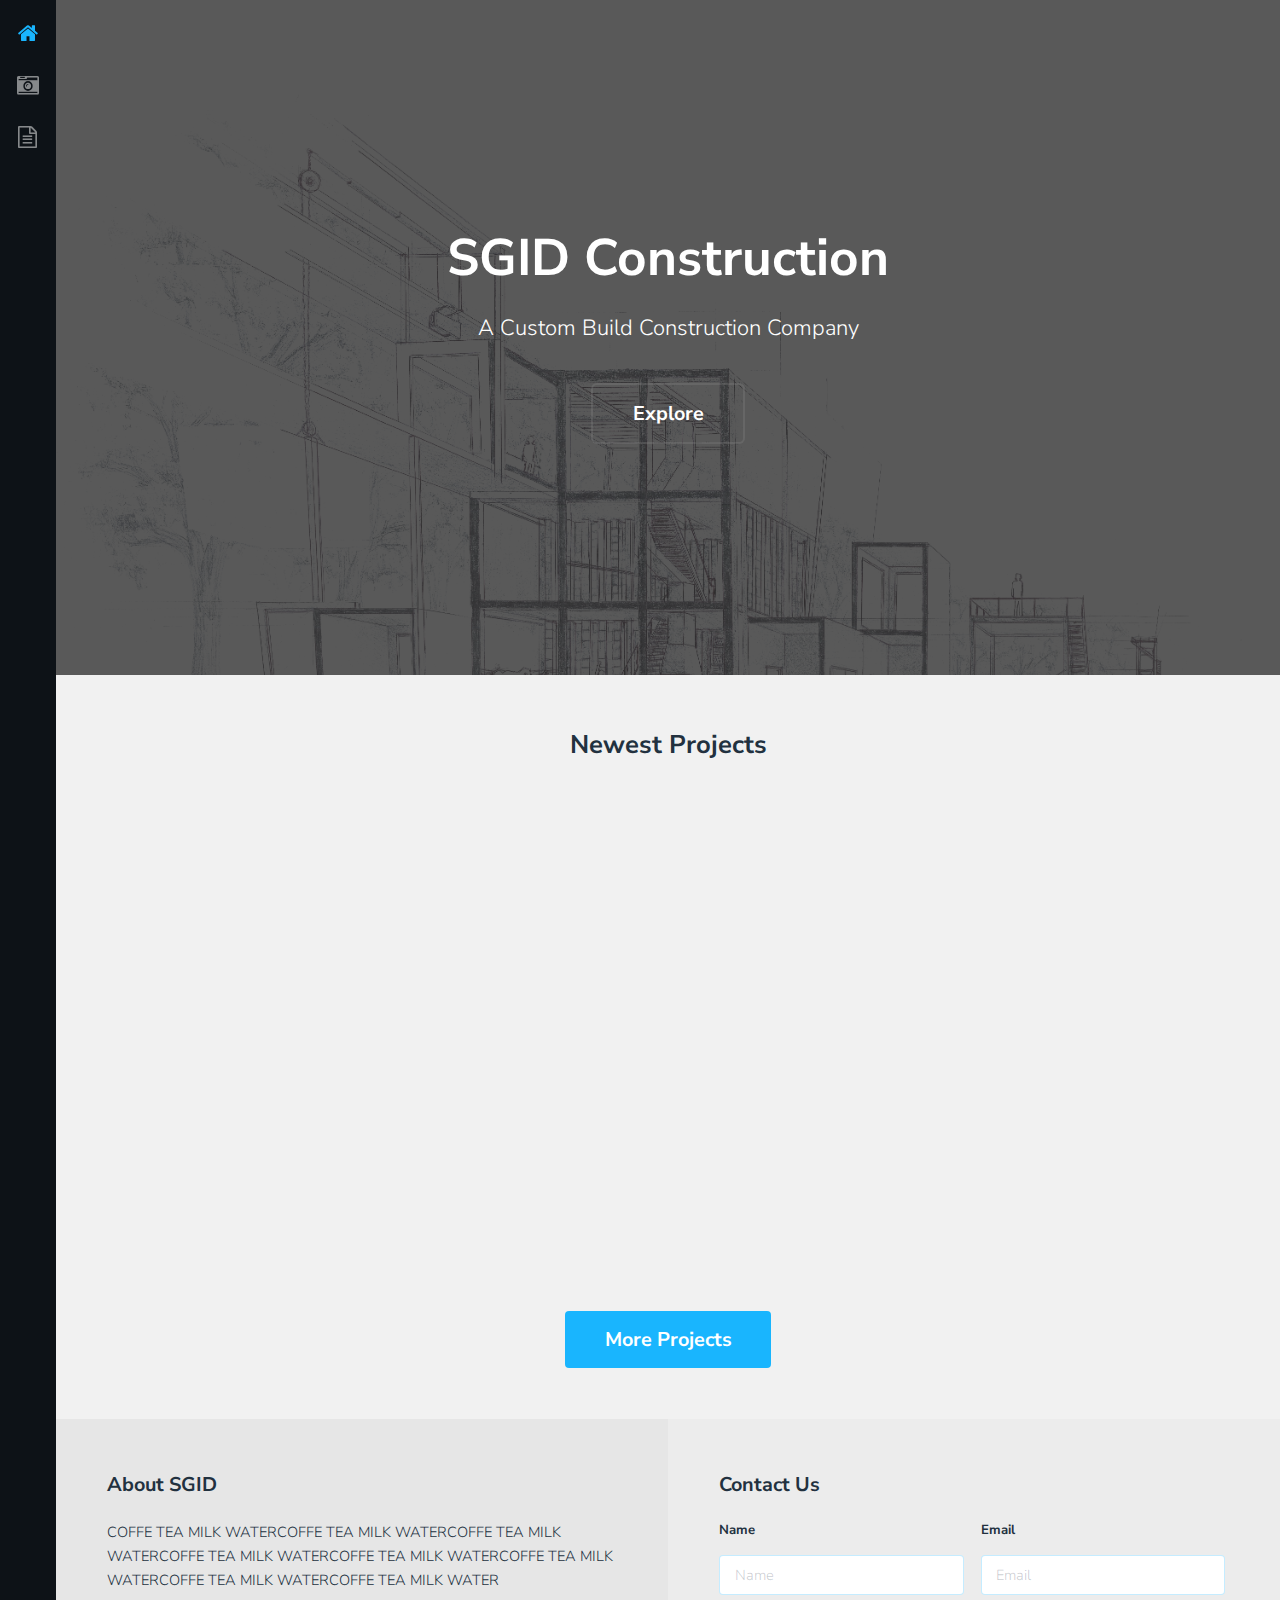
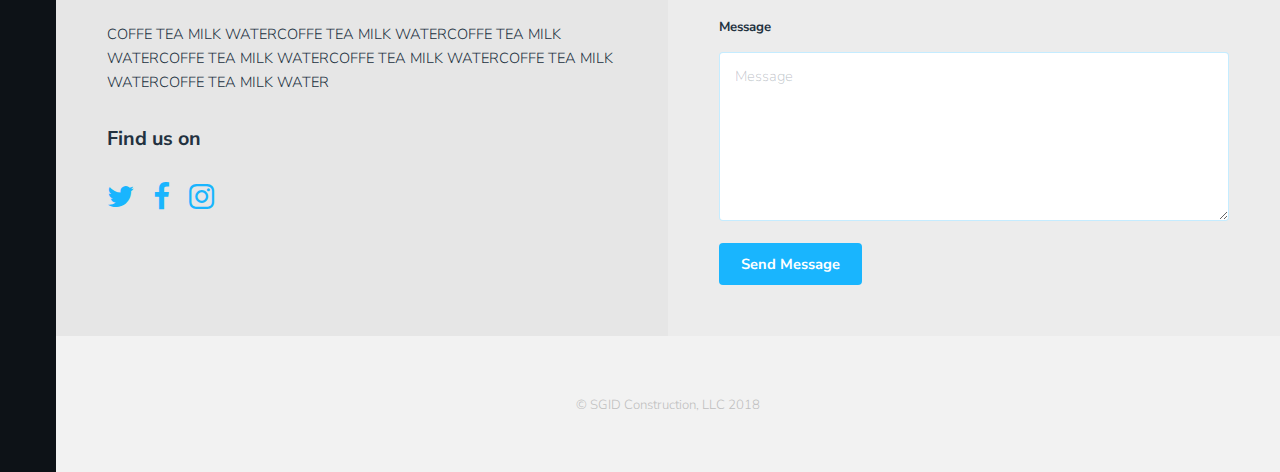
<file: index.html>
<!DOCTYPE HTML>
<!--
	Snapshot by TEMPLATED
	templated.co @templatedco
	Released for free under the Creative Commons Attribution 3.0 license (templated.co/license)
-->
<html>
	<head>
		<title>Snapshot by TEMPLATED</title>
		<meta charset="utf-8" />
		<meta name="viewport" content="width=device-width, initial-scale=1" />
		<link rel="stylesheet" href="assets/css/main.css" />
	</head>
	<body>
		<div class="page-wrap">

			<!-- Nav -->
				<nav id="nav">
					<ul>
						<li><a href="index.html" class="active"><span class="icon fa-home"></span></a></li>
						<li><a href="gallery.html"><span class="icon fa-camera-retro"></span></a></li>
						<li><a href="generic.html"><span class="icon fa-file-text-o"></span></a></li>
					</ul>
				</nav>

			<!-- Main -->
				<section id="main">

					<!-- Banner -->
						<section id="banner">
							<div class="inner">
								<h1>SGID Construction</h1>
								<p>A Custom Build Construction Company</p>
								<ul class="actions">
									<li><a href="#galleries" class="button alt scrolly big">Explore</a></li>
								</ul>
							</div>
						</section>

					<!-- Gallery -->
						<section id="galleries">

							<!-- Photo Galleries -->
								<div class="gallery">
									<header class="special">
										<h2>Newest Projects</h2>
									</header>
									<div class="content">
										<div class="media">
											<a href="images/15 brayton/Front.jpg"><img src="images/15 brayton/thumb.jpg" alt="" title="15 Brayton" /></a>
										</div>
										<div class="media">
											<a href="images/151 pearl st/151 pearl st.jpg"><img src="images/151 pearl st/thumb.jpg" alt="" title="151 Pearl St" /></a>
										</div>
										<div class="media">
											<a href="images/bookstore/bookstore.jpg"><img src="images/bookstore/thumb.jpg" alt="" title="This right here is a caption." /></a>
										</div>
										<div class="media">
											<a href="images/Green High-rise Building/greenhigh.jpg"><img src="images/Green High-rise Building/thumb.jpg" alt="" title="This right here is a caption." /></a>
										</div>
										<div class="media">
											<a href="images/hotel interior/inside.jpg"><img src="images/hotel interior/thumb.jpg" alt="" title="This right here is a caption." /></a>
										</div>
										<div class="media">
											<a href="images/shopping center/7.jpg"><img src="images/shopping center/thumb.jpg" alt="" title="This right here is a caption." /></a>
										</div>
										<div class="media">
											<a href="images/office building/1.jpg"><img src="images/office building/thumb.jpg" alt="" title="This right here is a caption." /></a>
										</div>
										<div class="media">
											<a href="images/Resort - lin an/1.png"><img src="images/Resort - lin an/thumb.png" alt="" title="This right here is a caption." /></a>
										</div>
									</div>
									<footer>
										<a href="gallery.html" class="button big">More Projects</a>
									</footer>
								</div>
						</section>

					<!-- Contact -->
						<section id="contact">
							<!-- Social -->
								<div class="social column">
									<h3>About SGID</h3>
									<p>COFFE TEA MILK WATERCOFFE TEA MILK WATERCOFFE TEA MILK WATERCOFFE TEA MILK WATERCOFFE TEA MILK WATERCOFFE TEA MILK WATERCOFFE TEA MILK WATERCOFFE TEA MILK WATER</p>
									<p>COFFE TEA MILK WATERCOFFE TEA MILK WATERCOFFE TEA MILK WATERCOFFE TEA MILK WATERCOFFE TEA MILK WATERCOFFE TEA MILK WATERCOFFE TEA MILK WATER</p>
									<h3>Find us on</h3>
									<ul class="icons">
										<li><a href="#" class="icon fa-twitter"><span class="label">Twitter</span></a></li>
										<li><a href="#" class="icon fa-facebook"><span class="label">Facebook</span></a></li>
										<li><a href="#" class="icon fa-instagram"><span class="label">Instagram</span></a></li>
									</ul>
								</div>

							<!-- Form -->
								<div class="column">
									<h3>Contact Us</h3>
									<form action="#" method="post">
										<div class="field half first">
											<label for="name">Name</label>
											<input name="name" id="name" type="text" placeholder="Name">
										</div>
										<div class="field half">
											<label for="email">Email</label>
											<input name="email" id="email" type="email" placeholder="Email">
										</div>
										<div class="field">
											<label for="message">Message</label>
											<textarea name="message" id="message" rows="6" placeholder="Message"></textarea>
										</div>
										<ul class="actions">
											<li><input value="Send Message" class="button" type="submit"></li>
										</ul>
									</form>
								</div>

						</section>

					<!-- Footer -->
						<footer id="footer">
							<div class="copyright">
								&copy; SGID Construction, LLC 2018
							</div>
						</footer>
				</section>
		</div>

		<!-- Scripts -->
			<script src="assets/js/jquery.min.js"></script>
			<script src="assets/js/jquery.poptrox.min.js"></script>
			<script src="assets/js/jquery.scrolly.min.js"></script>
			<script src="assets/js/skel.min.js"></script>
			<script src="assets/js/util.js"></script>
			<script src="assets/js/main.js"></script>

	</body>
</html>
</file>
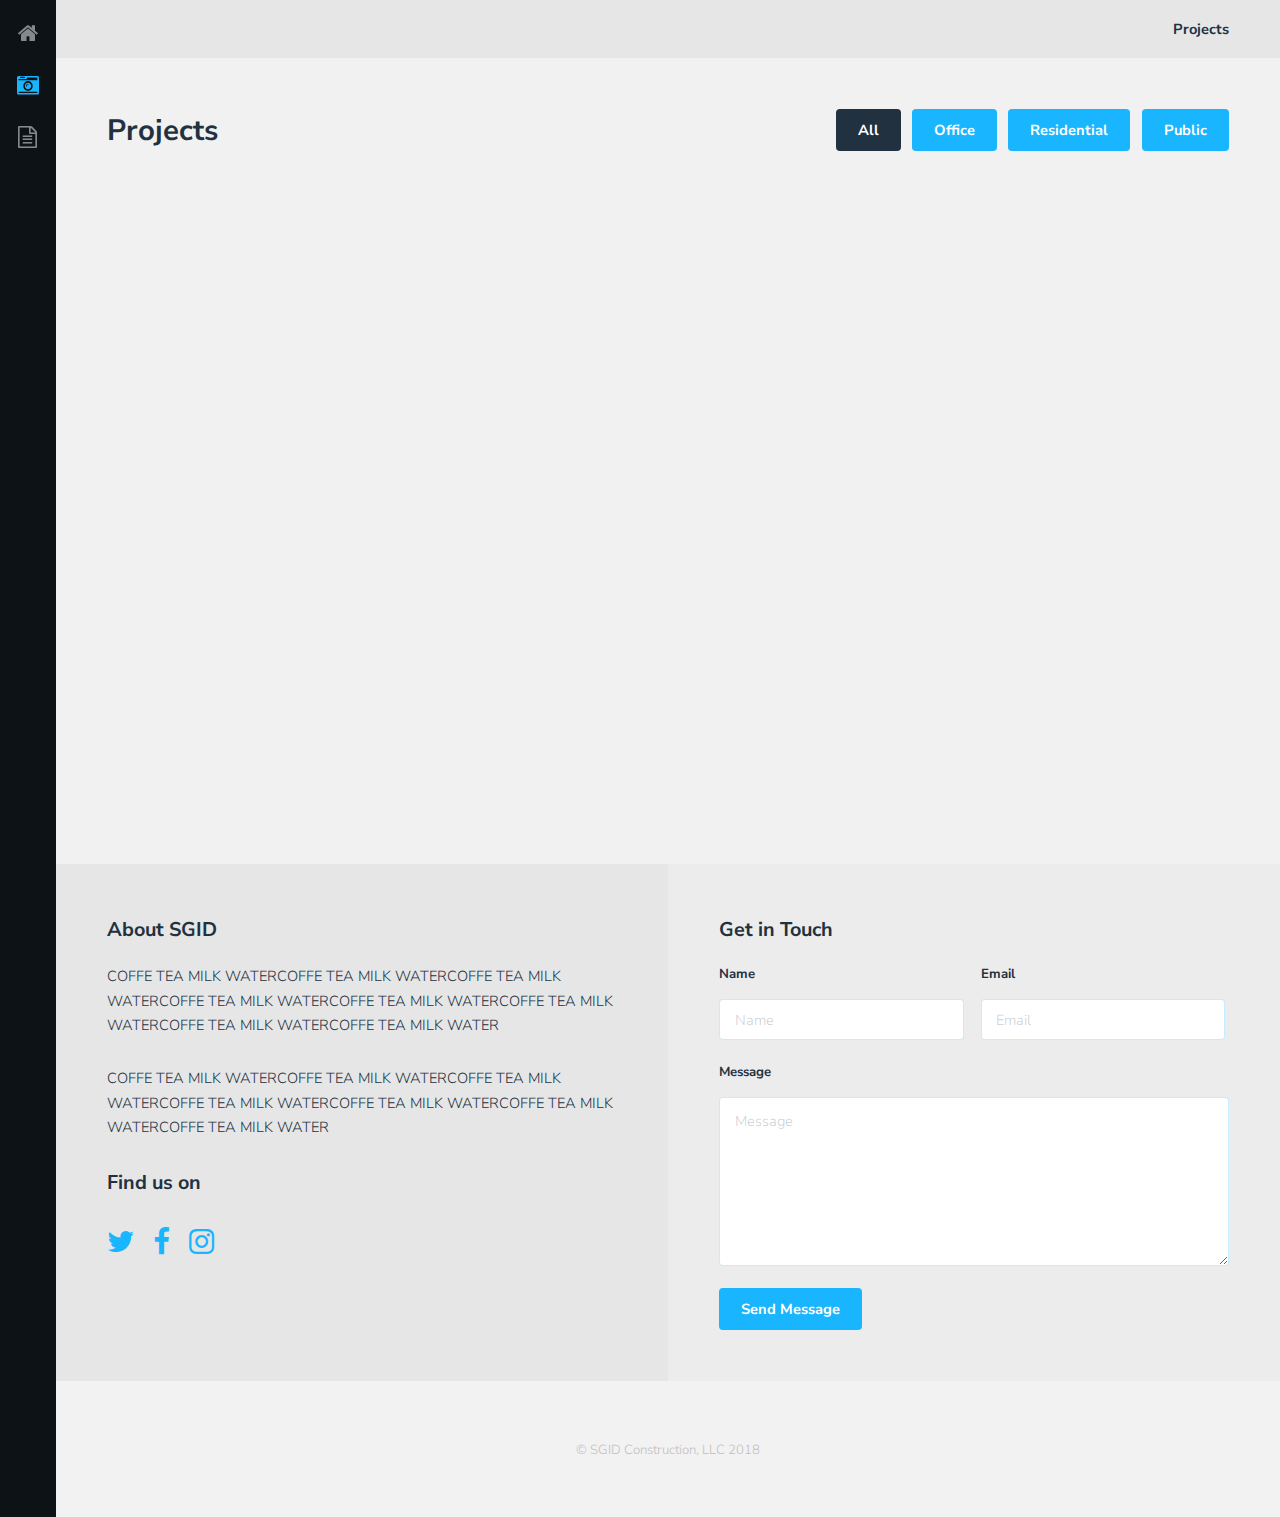
<file: gallery.html>
<!DOCTYPE HTML>
<!--
	Snapshot by TEMPLATED
	templated.co @templatedco
	Released for free under the Creative Commons Attribution 3.0 license (templated.co/license)
-->
<html>
	<head>
		<title>Projects</title>
		<meta charset="utf-8" />
		<meta name="viewport" content="width=device-width, initial-scale=1" />
		<link rel="stylesheet" href="assets/css/main.css" />
	</head>
	<body>
		<div class="page-wrap">

			<!-- Nav -->
				<nav id="nav">
					<ul>
						<li><a href="index.html"><span class="icon fa-home"></span></a></li>
						<li><a href="gallery.html" class="active"><span class="icon fa-camera-retro"></span></a></li>
						<li><a href="generic.html"><span class="icon fa-file-text-o"></span></a></li>
					</ul>
				</nav>

			<!-- Main -->
				<section id="main">

					<!-- Header -->
						<header id="header">
							<div>Projects </div>
						</header>

					<!-- Gallery -->
						<section id="galleries">

							<!-- Photo Galleries -->
								<div class="gallery">

									<!-- Filters -->
										<header>
											<h1>Projects</h1>
											<ul class="tabs">
												<li><a href="#" data-tag="all" class="button active">All</a></li>
												<li><a href="#" data-tag="people" class="button">Office</a></li>
												<li><a href="#" data-tag="place" class="button">Residential</a></li>
												<li><a href="#" data-tag="thing" class="button">Public</a></li>
											</ul>
										</header>

										<div class="content">
											<div class="media all people">
												<a href="images/151 pearl st/151 pearl st.jpg"><img src="images/151 pearl st/thumb.jpg" alt="" title="151 Pearl St" /></a>
											</div>
											<div class="media all place">
												<a href="images/151 pearl st/151 pearl st.jpg"><img src="images/151 pearl st/thumb.jpg" alt="" title="151 Pearl St" /></a>
											</div>
											<div class="media all thing">
												<a href="images/151 pearl st/151 pearl st.jpg"><img src="images/151 pearl st/thumb.jpg" alt="" title="151 Pearl St" /></a>
											</div>
											<div class="media all people">
												<a href="images/151 pearl st/151 pearl st.jpg"><img src="images/151 pearl st/thumb.jpg" alt="" title="151 Pearl St" /></a>
											</div>
											<div class="media all place">
												<a href="images/151 pearl st/151 pearl st.jpg"><img src="images/151 pearl st/thumb.jpg" alt="" title="151 Pearl St" /></a>
											</div>
											<div class="media all thing">
												<a href="images/151 pearl st/151 pearl st.jpg"><img src="images/151 pearl st/thumb.jpg" alt="" title="151 Pearl St" /></a>
											</div>
											<div class="media all people">
												<a href="images/151 pearl st/151 pearl st.jpg"><img src="images/151 pearl st/thumb.jpg" alt="" title="151 Pearl St" /></a>
											</div>
											<div class="media all place">
												<a href="images/151 pearl st/151 pearl st.jpg"><img src="images/151 pearl st/thumb.jpg" alt="" title="151 Pearl St" /></a>
											</div>
											<div class="media all thing">
												<a href="images/151 pearl st/151 pearl st.jpg"><img src="images/151 pearl st/thumb.jpg" alt="" title="151 Pearl St" /></a>
											</div>
											<div class="media all people">
												<a href="images/151 pearl st/151 pearl st.jpg"><img src="images/151 pearl st/thumb.jpg" alt="" title="151 Pearl St" /></a>
											</div>
											<div class="media all place">
												<a href="images/151 pearl st/151 pearl st.jpg"><img src="images/151 pearl st/thumb.jpg" alt="" title="151 Pearl St" /></a>
											</div>
											<div class="media all thing">
												<a href="images/151 pearl st/151 pearl st.jpg"><img src="images/151 pearl st/thumb.jpg" alt="" title="151 Pearl St" /></a>
											</div>
										</div>
								</div>
						</section>

					<!-- Contact -->
						<section id="contact">
							<!-- Social -->
								<div class="social column">
									<h3>About SGID</h3>
									<p>COFFE TEA MILK WATERCOFFE TEA MILK WATERCOFFE TEA MILK WATERCOFFE TEA MILK WATERCOFFE TEA MILK WATERCOFFE TEA MILK WATERCOFFE TEA MILK WATERCOFFE TEA MILK WATER</p>
									<p>COFFE TEA MILK WATERCOFFE TEA MILK WATERCOFFE TEA MILK WATERCOFFE TEA MILK WATERCOFFE TEA MILK WATERCOFFE TEA MILK WATERCOFFE TEA MILK WATER</p>
									<h3>Find us on</h3>
									<ul class="icons">
										<li><a href="#" class="icon fa-twitter"><span class="label">Twitter</span></a></li>
										<li><a href="#" class="icon fa-facebook"><span class="label">Facebook</span></a></li>
										<li><a href="#" class="icon fa-instagram"><span class="label">Instagram</span></a></li>
									</ul>
								</div>

							<!-- Form -->
								<div class="column">
									<h3>Get in Touch</h3>
									<form action="#" method="post">
										<div class="field half first">
											<label for="name">Name</label>
											<input name="name" id="name" type="text" placeholder="Name">
										</div>
										<div class="field half">
											<label for="email">Email</label>
											<input name="email" id="email" type="email" placeholder="Email">
										</div>
										<div class="field">
											<label for="message">Message</label>
											<textarea name="message" id="message" rows="6" placeholder="Message"></textarea>
										</div>
										<ul class="actions">
											<li><input value="Send Message" class="button" type="submit"></li>
										</ul>
									</form>
								</div>

						</section>

					<!-- Footer -->
						<footer id="footer">
							<div class="copyright">
								&copy; SGID Construction, LLC 2018
							</div>
						</footer>
				</section>
		</div>

		<!-- Scripts -->
			<script src="assets/js/jquery.min.js"></script>
			<script src="assets/js/jquery.poptrox.min.js"></script>
			<script src="assets/js/jquery.scrolly.min.js"></script>
			<script src="assets/js/skel.min.js"></script>
			<script src="assets/js/util.js"></script>
			<script src="assets/js/main.js"></script>

	</body>
</html>
</file>
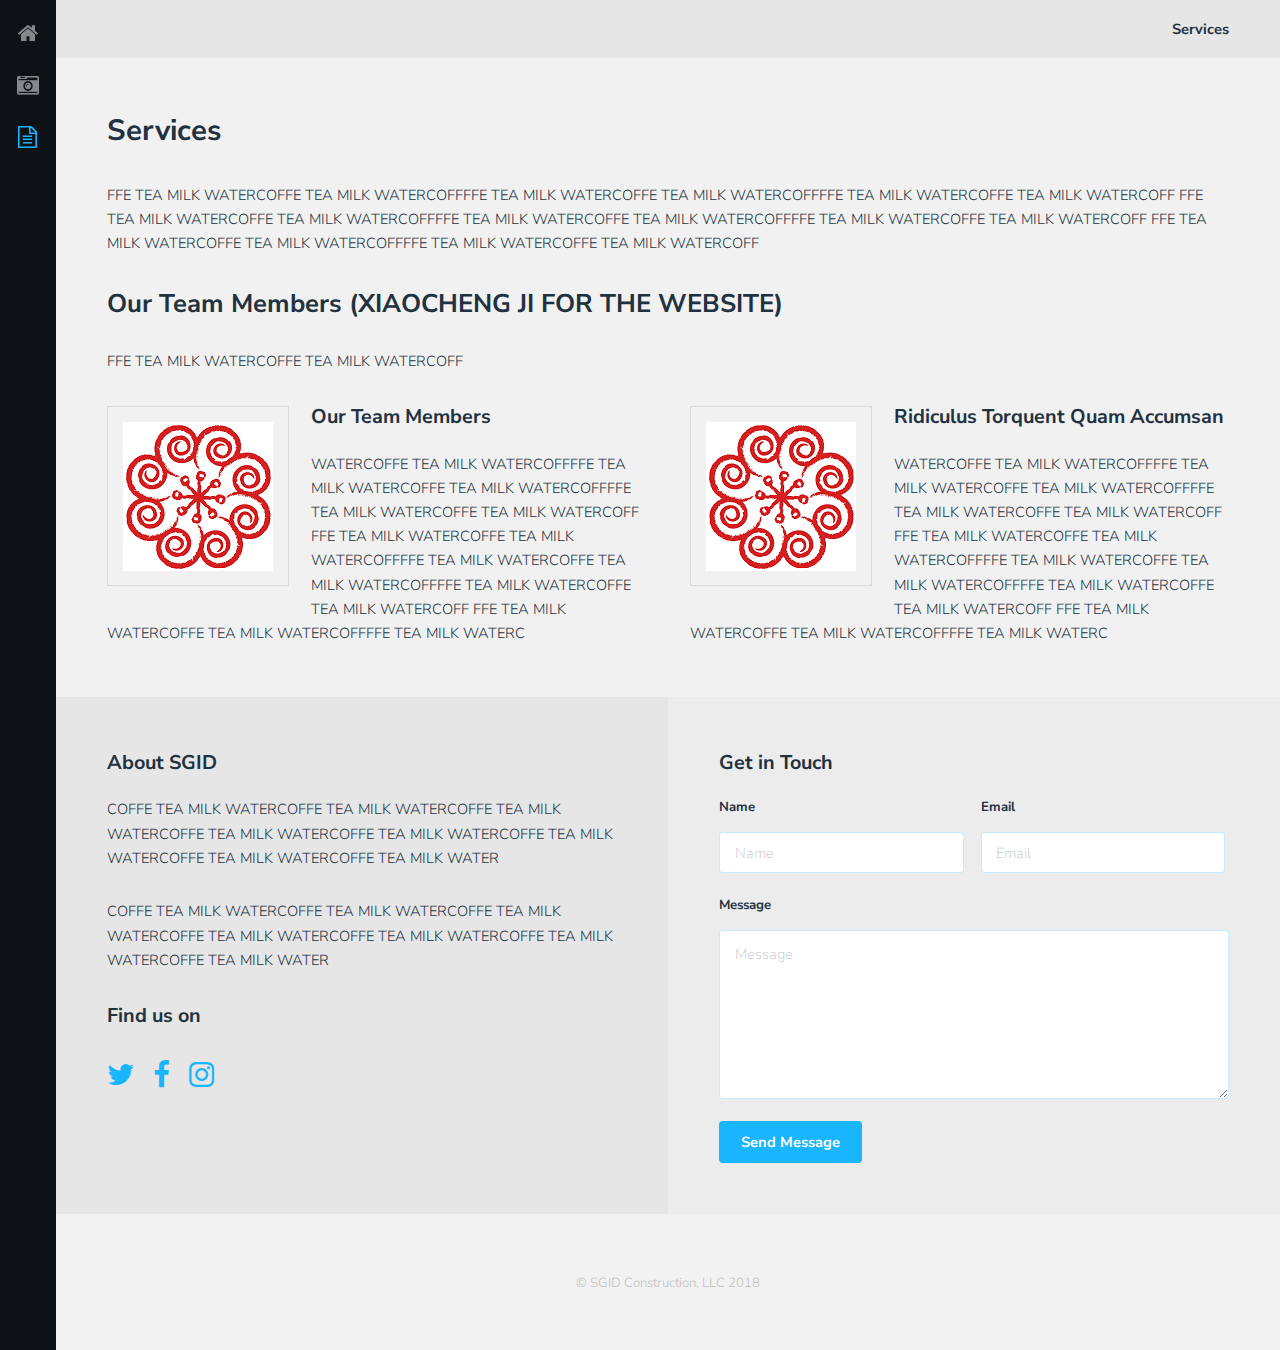
<file: generic.html>
<!DOCTYPE HTML>
<!--
	Snapshot by TEMPLATED
	templated.co @templatedco
	Released for free under the Creative Commons Attribution 3.0 license (templated.co/license)
-->
<html>
	<head>
		<title>Services</title>
		<meta charset="utf-8" />
		<meta name="viewport" content="width=device-width, initial-scale=1" />
		<link rel="stylesheet" href="assets/css/main.css" />
	</head>
	<body>
		<div class="page-wrap">

			<!-- Nav -->
				<nav id="nav">
					<ul>
						<li><a href="index.html"><span class="icon fa-home"></span></a></li>
						<li><a href="gallery.html"><span class="icon fa-camera-retro"></span></a></li>
						<li><a href="generic.html" class="active"><span class="icon fa-file-text-o"></span></a></li>
					</ul>
				</nav>

			<!-- Main -->
				<section id="main">

					<!-- Header -->
						<header id="header">
							<div>Services</div>
						</header>

					<!-- Section -->
						<section>
							<div class="inner">
								<header>
									<h1>Services</h1>
								</header>
								<p>FFE TEA MILK WATERCOFFE TEA MILK WATERCOFFFFE TEA MILK WATERCOFFE TEA MILK WATERCOFFFFE TEA MILK WATERCOFFE TEA MILK WATERCOFF
								FFE TEA MILK WATERCOFFE TEA MILK WATERCOFFFFE TEA MILK WATERCOFFE TEA MILK WATERCOFFFFE TEA MILK WATERCOFFE TEA MILK WATERCOFF
								FFE TEA MILK WATERCOFFE TEA MILK WATERCOFFFFE TEA MILK WATERCOFFE TEA MILK WATERCOFF</p>
								<h2>Our Team Members (XIAOCHENG JI FOR THE WEBSITE)</h2>
								<p>FFE TEA MILK WATERCOFFE TEA MILK WATERCOFF</p>
								<section class="columns double">
									<div class="column">
										<span class="image left special"><img src="images/Logo_Transparant.png" alt="" /></span>
										<h3>Our Team Members</h3>
										<p>
											WATERCOFFE TEA MILK WATERCOFFFFE TEA MILK WATERCOFFE TEA MILK WATERCOFFFFE TEA MILK WATERCOFFE TEA MILK WATERCOFF
											FFE TEA MILK WATERCOFFE TEA MILK WATERCOFFFFE TEA MILK WATERCOFFE TEA MILK WATERCOFFFFE TEA MILK WATERCOFFE TEA MILK WATERCOFF
											FFE TEA MILK WATERCOFFE TEA MILK WATERCOFFFFE TEA MILK WATERC
										</p>
									</div>
									<div class="column">
										<span class="image left special"><img src="images/Logo_Transparant.png" alt="" /></span>
										<h3>Ridiculus Torquent Quam Accumsan</h3>
										<p>
											WATERCOFFE TEA MILK WATERCOFFFFE TEA MILK WATERCOFFE TEA MILK WATERCOFFFFE TEA MILK WATERCOFFE TEA MILK WATERCOFF
											FFE TEA MILK WATERCOFFE TEA MILK WATERCOFFFFE TEA MILK WATERCOFFE TEA MILK WATERCOFFFFE TEA MILK WATERCOFFE TEA MILK WATERCOFF
											FFE TEA MILK WATERCOFFE TEA MILK WATERCOFFFFE TEA MILK WATERC
										</p>
									</div>
								</section>
							</div>
						</section>

					<!-- Contact -->
						<section id="contact">
							<!-- Social -->
								<div class="social column">
									<h3>About SGID</h3>
									<p>COFFE TEA MILK WATERCOFFE TEA MILK WATERCOFFE TEA MILK WATERCOFFE TEA MILK WATERCOFFE TEA MILK WATERCOFFE TEA MILK WATERCOFFE TEA MILK WATERCOFFE TEA MILK WATER</p>
									<p>COFFE TEA MILK WATERCOFFE TEA MILK WATERCOFFE TEA MILK WATERCOFFE TEA MILK WATERCOFFE TEA MILK WATERCOFFE TEA MILK WATERCOFFE TEA MILK WATER</p>
									<h3>Find us on</h3>
									<ul class="icons">
										<li><a href="#" class="icon fa-twitter"><span class="label">Twitter</span></a></li>
										<li><a href="#" class="icon fa-facebook"><span class="label">Facebook</span></a></li>
										<li><a href="#" class="icon fa-instagram"><span class="label">Instagram</span></a></li>
									</ul>
								</div>

							<!-- Form -->
								<div class="column">
									<h3>Get in Touch</h3>
									<form action="#" method="post">
										<div class="field half first">
											<label for="name">Name</label>
											<input name="name" id="name" type="text" placeholder="Name">
										</div>
										<div class="field half">
											<label for="email">Email</label>
											<input name="email" id="email" type="email" placeholder="Email">
										</div>
										<div class="field">
											<label for="message">Message</label>
											<textarea name="message" id="message" rows="6" placeholder="Message"></textarea>
										</div>
										<ul class="actions">
											<li><input value="Send Message" class="button" type="submit"></li>
										</ul>
									</form>
								</div>

						</section>

					<!-- Footer -->
						<footer id="footer">
							<div class="copyright">
								&copy; SGID Construction, LLC 2018
							</div>
						</footer>
				</section>
		</div>

		<!-- Scripts -->
			<script src="assets/js/jquery.min.js"></script>
			<script src="assets/js/jquery.poptrox.min.js"></script>
			<script src="assets/js/jquery.scrolly.min.js"></script>
			<script src="assets/js/skel.min.js"></script>
			<script src="assets/js/util.js"></script>
			<script src="assets/js/main.js"></script>

	</body>
</html>
</file>
<file: assets/css/main.css>
@import url(font-awesome.min.css);
@import url("https://fonts.googleapis.com/css?family=Nunito+Sans:300,400,600");

/*
	Snapshot by TEMPLATED
	templated.co @templatedco
	Released for free under the Creative Commons Attribution 3.0 license (templated.co/license)
*/

/* Reset */

	html, body, div, span, applet, object, iframe, h1, h2, h3, h4, h5, h6, p, blockquote, pre, a, abbr, acronym, address, big, cite, code, del, dfn, em, img, ins, kbd, q, s, samp, small, strike, strong, sub, sup, tt, var, b, u, i, center, dl, dt, dd, ol, ul, li, fieldset, form, label, legend, table, caption, tbody, tfoot, thead, tr, th, td, article, aside, canvas, details, embed, figure, figcaption, footer, header, hgroup, menu, nav, output, ruby, section, summary, time, mark, audio, video {
		margin: 0;
		padding: 0;
		border: 0;
		font-size: 100%;
		font: inherit;
		vertical-align: baseline;
	}

	article, aside, details, figcaption, figure, footer, header, hgroup, menu, nav, section {
		display: block;
	}

	body {
		line-height: 1;
	}

	ol, ul {
		list-style: none;
	}

	blockquote, q {
		quotes: none;
	}

	blockquote:before, blockquote:after, q:before, q:after {
		content: '';
		content: none;
	}

	table {
		border-collapse: collapse;
		border-spacing: 0;
	}

	body {
		-webkit-text-size-adjust: none;
	}

/* Box Model */

	*, *:before, *:after {
		-moz-box-sizing: border-box;
		-webkit-box-sizing: border-box;
		box-sizing: border-box;
	}

/* Basic */

	@-ms-viewport {
		width: device-width;
	}

	body {
		-ms-overflow-style: scrollbar;
	}

	@media screen and (max-width: 480px) {

		html, body {
			min-width: 320px;
		}

	}

	body {
		background: #fff;
	}

		body.is-loading *, body.is-loading *:before, body.is-loading *:after {
			-moz-animation: none !important;
			-webkit-animation: none !important;
			-ms-animation: none !important;
			animation: none !important;
			-moz-transition: none !important;
			-webkit-transition: none !important;
			-ms-transition: none !important;
			transition: none !important;
		}

/* Type */

	body {
		background-color: #fff;
		color: #22313F;
	}

	body, input, select, textarea {
		font-family: "Nunito Sans", Arial, Helvetica, sans-serif;
		font-size: 13pt;
		font-weight: 300;
		line-height: 1.65;
	}

		@media screen and (max-width: 1680px) {

			body, input, select, textarea {
				font-size: 11pt;
			}

		}

		@media screen and (max-width: 1280px) {

			body, input, select, textarea {
				font-size: 11pt;
			}

		}

		@media screen and (max-width: 980px) {

			body, input, select, textarea {
				font-size: 11pt;
			}

		}

		@media screen and (max-width: 736px) {

			body, input, select, textarea {
				font-size: 12pt;
			}

		}

		@media screen and (max-width: 480px) {

			body, input, select, textarea {
				font-size: 12pt;
			}

		}

	a {
		text-decoration: underline;
		color: #19B5FE;
	}

		a:hover {
			text-decoration: none;
			color: #019be3;
		}

	strong, b {
		font-weight: 700;
	}

	em, i {
		font-style: italic;
	}

	p {
		margin: 0 0 2em 0;
	}

	h1, h2, h3, h4, h5, h6 {
		font-weight: 700;
		line-height: 1.5;
		margin: 0 0 1em 0;
	}

		h1 a, h2 a, h3 a, h4 a, h5 a, h6 a {
			color: inherit;
			text-decoration: none;
		}

	h1 {
		font-size: 2em;
	}

		@media screen and (max-width: 480px) {

			h1 {
				font-size: 1.5em;
			}

		}

	h2 {
		font-size: 1.75em;
	}

		@media screen and (max-width: 480px) {

			h2 {
				font-size: 1.4em;
			}

		}

	h3 {
		font-size: 1.35em;
	}

	h4 {
		font-size: 1.1em;
	}

	h5 {
		font-size: 0.9em;
	}

	h6 {
		font-size: 0.7em;
	}

	sub {
		font-size: 0.8em;
		position: relative;
		top: 0.5em;
	}

	sup {
		font-size: 0.8em;
		position: relative;
		top: -0.5em;
	}

	blockquote {
		border-left: solid 4px;
		font-style: italic;
		margin: 0 0 2em 0;
		padding: 0.5em 0 0.5em 2em;
	}

	code {
		border-radius: 4px;
		border: solid 1px;
		font-family: "Courier New", monospace;
		font-size: 0.9em;
		margin: 0 0.25em;
		padding: 0.25em 0.65em;
	}

	pre {
		-webkit-overflow-scrolling: touch;
		font-family: "Courier New", monospace;
		font-size: 0.9em;
		margin: 0 0 2em 0;
	}

		pre code {
			display: block;
			line-height: 1.75;
			padding: 1em 1.5em;
			overflow-x: auto;
		}

	hr {
		border: 0;
		border-bottom: solid 1px;
		margin: 2em 0;
	}

		hr.major {
			margin: 3em 0;
		}

	.align-left {
		text-align: left;
	}

	.align-center {
		text-align: center;
	}

	.align-right {
		text-align: right;
	}

/* Box */

	.box {
		border-radius: 4px;
		border: solid 1px rgba(144, 144, 144, 0.25);
		margin-bottom: 2em;
		padding: 1.5em;
	}

		.box > :last-child,
		.box > :last-child > :last-child,
		.box > :last-child > :last-child > :last-child {
			margin-bottom: 0;
		}

		.box.alt {
			border: 0;
			border-radius: 0;
			padding: 0;
		}

/* Button */

	input[type="submit"],
	input[type="reset"],
	input[type="button"],
	button,
	.button {
		-moz-appearance: none;
		-webkit-appearance: none;
		-ms-appearance: none;
		appearance: none;
		-moz-transition: background-color 0.2s ease-in-out, color 0.2s ease-in-out;
		-webkit-transition: background-color 0.2s ease-in-out, color 0.2s ease-in-out;
		-ms-transition: background-color 0.2s ease-in-out, color 0.2s ease-in-out;
		transition: background-color 0.2s ease-in-out, color 0.2s ease-in-out;
		background: #19B5FE;
		color: #FFF;
		border-radius: 4px;
		border: 0;
		cursor: pointer;
		display: inline-block;
		font-weight: 700;
		height: 2.85em;
		line-height: 2.95em;
		padding: 0 1.5em;
		text-align: center;
		text-decoration: none;
		white-space: nowrap;
	}

		input[type="submit"].active,
		input[type="reset"].active,
		input[type="button"].active,
		button.active,
		.button.active {
			color: #FFF;
			background: #22313F;
		}

			input[type="submit"].active:hover,
			input[type="reset"].active:hover,
			input[type="button"].active:hover,
			button.active:hover,
			.button.active:hover {
				color: #FFF;
				background: #22313F;
			}

		input[type="submit"]:hover,
		input[type="reset"]:hover,
		input[type="button"]:hover,
		button:hover,
		.button:hover {
			color: #FFF;
			background: #019be3;
		}

		input[type="submit"].alt,
		input[type="reset"].alt,
		input[type="button"].alt,
		button.alt,
		.button.alt {
			background: none;
			box-shadow: 0 0 0 2px rgba(144, 144, 144, 0.25);
		}

			input[type="submit"].alt:hover,
			input[type="reset"].alt:hover,
			input[type="button"].alt:hover,
			button.alt:hover,
			.button.alt:hover {
				background: rgba(144, 144, 144, 0.075);
				box-shadow: 0 0 0 2px rgba(144, 144, 144, 0.25);
			}

		input[type="submit"].icon,
		input[type="reset"].icon,
		input[type="button"].icon,
		button.icon,
		.button.icon {
			padding-left: 1.35em;
		}

			input[type="submit"].icon:before,
			input[type="reset"].icon:before,
			input[type="button"].icon:before,
			button.icon:before,
			.button.icon:before {
				margin-right: 0.5em;
			}

		input[type="submit"].fit,
		input[type="reset"].fit,
		input[type="button"].fit,
		button.fit,
		.button.fit {
			display: block;
			margin: 0 0 1em 0;
			width: 100%;
		}

		input[type="submit"].small,
		input[type="reset"].small,
		input[type="button"].small,
		button.small,
		.button.small {
			font-size: 0.8em;
		}

		input[type="submit"].big,
		input[type="reset"].big,
		input[type="button"].big,
		button.big,
		.button.big {
			font-size: 1.35em;
			padding: 0 2em;
		}

		input[type="submit"].disabled, input[type="submit"]:disabled,
		input[type="reset"].disabled,
		input[type="reset"]:disabled,
		input[type="button"].disabled,
		input[type="button"]:disabled,
		button.disabled,
		button:disabled,
		.button.disabled,
		.button:disabled {
			-moz-pointer-events: none;
			-webkit-pointer-events: none;
			-ms-pointer-events: none;
			pointer-events: none;
			opacity: 0.25;
		}

		@media screen and (max-width: 480px) {

			input[type="submit"],
			input[type="reset"],
			input[type="button"],
			button,
			.button {
				padding: 0;
			}

		}

/* Contact */

	#contact {
		display: -ms-flexbox;
		-ms-flex-pack: justify;
		display: -moz-flex;
		display: -webkit-flex;
		display: -ms-flex;
		display: flex;
		-moz-flex-wrap: wrap;
		-webkit-flex-wrap: wrap;
		-ms-flex-wrap: wrap;
		flex-wrap: wrap;
		-moz-justify-content: space-between;
		-webkit-justify-content: space-between;
		-ms-justify-content: space-between;
		justify-content: space-between;
		background: #ececec;
	}

		#contact form {
			margin: 0;
		}

		#contact .icons {
			margin-bottom: 1em;
		}

		#contact .column {
			padding: 3.5em 0 1.5em 0;
			padding-left: 3.5em;
			padding-right: 3.5em;
			width: 50%;
		}

			#contact .column.social {
				background: #e6e6e6;
			}

			@media screen and (max-width: 980px) {

				#contact .column {
					padding: 2em 0 0.1em 0;
					padding-left: 2em;
					padding-right: 2em;
				}

			}

			@media screen and (max-width: 736px) {

				#contact .column {
					width: 100%;
				}

			}

			@media screen and (max-width: 480px) {

				#contact .column {
					padding: 1em 0 0.1em 0;
					padding-left: 1em;
					padding-right: 1em;
				}

			}

/* Form */

	form {
		margin: 0 0 2em 0;
	}

		form .field {
			margin-bottom: 1.5em;
		}

			form .field.half {
				display: inline-block;
				width: 48%;
			}

				form .field.half.first {
					margin-right: 2.5%;
				}

		@media screen and (max-width: 980px) {

			form .field.half {
				display: block;
				width: 100%;
			}

				form .field.half.first {
					margin-right: 0;
				}

		}

	label {
		display: block;
		font-size: 0.9em;
		font-weight: 700;
		margin: 0 0 1em 0;
	}

	input[type="text"],
	input[type="password"],
	input[type="email"],
	select,
	textarea {
		-moz-appearance: none;
		-webkit-appearance: none;
		-ms-appearance: none;
		appearance: none;
		border-radius: 4px;
		border: solid 1px rgba(25, 181, 254, 0.25);
		color: inherit;
		display: block;
		outline: 0;
		padding: 0 1em;
		text-decoration: none;
		width: 100%;
	}

		input[type="text"]:invalid,
		input[type="password"]:invalid,
		input[type="email"]:invalid,
		select:invalid,
		textarea:invalid {
			box-shadow: none;
		}

		input[type="text"]:active, input[type="text"]:focus,
		input[type="password"]:active,
		input[type="password"]:focus,
		input[type="email"]:active,
		input[type="email"]:focus,
		select:active,
		select:focus,
		textarea:active,
		textarea:focus {
			border: solid 1px #19B5FE;
		}

	.select-wrapper {
		text-decoration: none;
		display: block;
		position: relative;
	}

		.select-wrapper:before {
			-moz-osx-font-smoothing: grayscale;
			-webkit-font-smoothing: antialiased;
			font-family: FontAwesome;
			font-style: normal;
			font-weight: normal;
			text-transform: none !important;
		}

		.select-wrapper:before {
			content: '\f078';
			display: block;
			height: 2.75em;
			line-height: 2.75em;
			pointer-events: none;
			position: absolute;
			right: 0;
			text-align: center;
			top: 0;
			width: 2.75em;
		}

		.select-wrapper select::-ms-expand {
			display: none;
		}

	input[type="text"],
	input[type="password"],
	input[type="email"],
	select {
		height: 2.75em;
	}

	textarea {
		padding: 0.75em 1em;
	}

	input[type="checkbox"],
	input[type="radio"] {
		-moz-appearance: none;
		-webkit-appearance: none;
		-ms-appearance: none;
		appearance: none;
		display: block;
		float: left;
		margin-right: -2em;
		opacity: 0;
		width: 1em;
		z-index: -1;
	}

		input[type="checkbox"] + label,
		input[type="radio"] + label {
			text-decoration: none;
			cursor: pointer;
			display: inline-block;
			font-size: 1em;
			font-weight: 300;
			padding-left: 2.4em;
			padding-right: 0.75em;
			position: relative;
		}

			input[type="checkbox"] + label:before,
			input[type="radio"] + label:before {
				-moz-osx-font-smoothing: grayscale;
				-webkit-font-smoothing: antialiased;
				font-family: FontAwesome;
				font-style: normal;
				font-weight: normal;
				text-transform: none !important;
			}

			input[type="checkbox"] + label:before,
			input[type="radio"] + label:before {
				border-radius: 4px;
				border: solid 1px;
				content: '';
				display: inline-block;
				height: 1.65em;
				left: 0;
				line-height: 1.58125em;
				position: absolute;
				text-align: center;
				top: 0;
				width: 1.65em;
			}

		input[type="checkbox"]:checked + label:before,
		input[type="radio"]:checked + label:before {
			content: '\f00c';
		}

	input[type="checkbox"] + label:before {
		border-radius: 4px;
	}

	input[type="radio"] + label:before {
		border-radius: 100%;
	}

	::-webkit-input-placeholder {
		opacity: 1.0;
		color: rgba(34, 49, 63, 0.25);
	}

	:-moz-placeholder {
		opacity: 1.0;
		color: rgba(34, 49, 63, 0.25);
	}

	::-moz-placeholder {
		opacity: 1.0;
		color: rgba(34, 49, 63, 0.25);
	}

	:-ms-input-placeholder {
		opacity: 1.0;
		color: rgba(34, 49, 63, 0.25);
	}

	.formerize-placeholder {
		opacity: 1.0;
		color: rgba(34, 49, 63, 0.25);
	}

/* Gallery */

	@-moz-keyframes gallery {
		100% {
			opacity: 1;		}
	}

	@-webkit-keyframes gallery {
		100% {
			opacity: 1;		}
	}

	@-ms-keyframes gallery {
		100% {
			opacity: 1;		}
	}

	@keyframes gallery {
		100% {
			opacity: 1;		}
	}

	.gallery {
		padding: 3.5em;
		position: relative;
		overflow: hidden;
		min-height: 37em;
	}

		@media screen and (max-width: 980px) {

			.gallery {
				padding: 2em;
				min-height: 20em;
			}

				.gallery header h2 {
					margin-bottom: 1em;
				}

		}

		@media screen and (max-width: 480px) {

			.gallery {
				padding: 1em;
			}

		}

		.gallery header {
			display: -ms-flexbox;
			-ms-flex-pack: justify;
			display: -moz-flex;
			display: -webkit-flex;
			display: -ms-flex;
			display: flex;
			-moz-flex-wrap: wrap;
			-webkit-flex-wrap: wrap;
			-ms-flex-wrap: wrap;
			flex-wrap: wrap;
			-moz-justify-content: space-between;
			-webkit-justify-content: space-between;
			-ms-justify-content: space-between;
			justify-content: space-between;
		}

			.gallery header.special {
				-moz-justify-content: center;
				-webkit-justify-content: center;
				-ms-justify-content: center;
				justify-content: center;
			}

			@media screen and (max-width: 736px) {

				.gallery header {
					display: block;
				}

			}

			@media screen and (max-width: 480px) {

				.gallery header h2 {
					margin-bottom: .5em;
				}

			}

		.gallery footer {
			text-align: center;
			margin-top: 4em;
		}

		.gallery .content {
			display: -ms-flexbox;
			display: -moz-flex;
			display: -webkit-flex;
			display: -ms-flex;
			display: flex;
			-moz-flex-wrap: wrap;
			-webkit-flex-wrap: wrap;
			-ms-flex-wrap: wrap;
			flex-wrap: wrap;
			-moz-justify-content: -moz-flex-start;
			-webkit-justify-content: -webkit-flex-start;
			-ms-justify-content: -ms-flex-start;
			justify-content: flex-start;
		}

			.gallery .content .media {
				-moz-animation: gallery 0.75s ease-out 0.4s forwards;
				-webkit-animation: gallery 0.75s ease-out 0.4s forwards;
				-ms-animation: gallery 0.75s ease-out 0.4s forwards;
				animation: gallery 0.75s ease-out 0.4s forwards;
				margin-bottom: 0;
				overflow: hidden;
				opacity: 0;
				position: relative;
				width: 25%;
			}

				.gallery .content .media a {
					display: block;
				}

				.gallery .content .media img {
					-moz-transition: -moz-transform 0.2s ease-in-out;
					-webkit-transition: -webkit-transform 0.2s ease-in-out;
					-ms-transition: -ms-transform 0.2s ease-in-out;
					transition: transform 0.2s ease-in-out;
					max-width: 100%;
					height: auto;
					vertical-align: middle;
				}

				.gallery .content .media:hover img {
					-moz-transform: scale(1.075);
					-webkit-transform: scale(1.075);
					-ms-transform: scale(1.075);
					transform: scale(1.075);
				}

				@media screen and (max-width: 736px) {

					.gallery .content .media {
						width: 50%;
					}

				}

				@media screen and (max-width: 480px) {

					.gallery .content .media {
						width: 100%;
					}

				}

/* Icon */

	.icon {
		text-decoration: none;
		border-bottom: none;
		position: relative;
	}

		.icon:before {
			-moz-osx-font-smoothing: grayscale;
			-webkit-font-smoothing: antialiased;
			font-family: FontAwesome;
			font-style: normal;
			font-weight: normal;
			text-transform: none !important;
		}

		.icon > .label {
			display: none;
		}

/* Image */

	.image {
		border: 0;
		display: inline-block;
		position: relative;
	}

		.image img {
			display: block;
		}

		.image.left, .image.right {
			max-width: 40%;
		}

			.image.left img, .image.right img {
				width: 100%;
			}

			@media screen and (max-width: 480px) {

				.image.left, .image.right {
					max-width: 100%;
					width: 100%;
				}

			}

		.image.left {
			float: left;
			margin: 0 1.5em 1em 0;
			top: 0.25em;
		}

			@media screen and (max-width: 480px) {

				.image.left {
					float: none;
					margin: 0 0 1em 0;
				}

			}

		.image.right {
			float: right;
			margin: 0 0 1em 1.5em;
			top: 0.25em;
		}

			@media screen and (max-width: 480px) {

				.image.right {
					float: none;
					margin: 0 0 1em 0;
				}

			}

		.image.fit {
			display: block;
			margin: 0 0 2em 0;
			width: 100%;
		}

			.image.fit img {
				width: 100%;
			}

		.image.special {
			border: solid 1px rgba(144, 144, 144, 0.25);
			padding: 1em;
		}

		.image.main {
			display: block;
			margin: 0 0 3em 0;
			width: 100%;
		}

			.image.main img {
				width: 100%;
			}

/* List */

	ol {
		list-style: decimal;
		margin: 0 0 2em 0;
		padding-left: 1.25em;
	}

		ol li {
			padding-left: 0.25em;
		}

	ul {
		list-style: disc;
		margin: 0 0 2em 0;
		padding-left: 1em;
	}

		ul li {
			padding-left: 0.5em;
		}

		ul.alt {
			list-style: none;
			padding-left: 0;
		}

			ul.alt li {
				border-top: solid 1px;
				padding: 0.5em 0;
			}

				ul.alt li:first-child {
					border-top: 0;
					padding-top: 0;
				}

		ul.tabs {
			list-style: none;
			padding-left: 0;
		}

			ul.tabs li {
				display: inline-block;
			}

				ul.tabs li:first-child {
					padding: 0;
				}

				@media screen and (max-width: 736px) {

					ul.tabs li {
						display: block;
						margin: 0 0 .25em 0;
						padding: 0;
					}

						ul.tabs li .button {
							width: 100%;
						}

				}

			@media screen and (max-width: 480px) {

				ul.tabs {
					margin-bottom: 1em;
				}

			}

		ul.icons {
			cursor: default;
			list-style: none;
			padding-left: 0;
		}

			ul.icons li {
				display: inline-block;
				padding: 0 1em 0 0;
			}

				ul.icons li:last-child {
					padding-right: 0;
				}

				ul.icons li .icon:before {
					font-size: 2em;
				}

		ul.actions {
			cursor: default;
			list-style: none;
			padding-left: 0;
		}

			ul.actions li {
				display: inline-block;
				padding: 0 1em 0 0;
				vertical-align: middle;
			}

				ul.actions li:last-child {
					padding-right: 0;
				}

			ul.actions.small li {
				padding: 0 0.5em 0 0;
			}

			ul.actions.vertical li {
				display: block;
				padding: 1em 0 0 0;
			}

				ul.actions.vertical li:first-child {
					padding-top: 0;
				}

				ul.actions.vertical li > * {
					margin-bottom: 0;
				}

			ul.actions.vertical.small li {
				padding: 0.5em 0 0 0;
			}

				ul.actions.vertical.small li:first-child {
					padding-top: 0;
				}

			ul.actions.fit {
				display: table;
				margin-left: -1em;
				padding: 0;
				table-layout: fixed;
				width: calc(100% + 1em);
			}

				ul.actions.fit li {
					display: table-cell;
					padding: 0 0 0 1em;
				}

					ul.actions.fit li > * {
						margin-bottom: 0;
					}

				ul.actions.fit.small {
					margin-left: -0.5em;
					width: calc(100% + 0.5em);
				}

					ul.actions.fit.small li {
						padding: 0 0 0 0.5em;
					}

			@media screen and (max-width: 480px) {

				ul.actions {
					margin: 0 0 2em 0;
				}

					ul.actions li {
						padding: 1em 0 0 0;
						display: block;
						text-align: center;
						width: 100%;
					}

						ul.actions li:first-child {
							padding-top: 0;
						}

						ul.actions li > * {
							width: 100%;
							margin: 0 !important;
						}

							ul.actions li > *.icon:before {
								margin-left: -2em;
							}

					ul.actions.small li {
						padding: 0.5em 0 0 0;
					}

						ul.actions.small li:first-child {
							padding-top: 0;
						}

			}

	dl {
		margin: 0 0 2em 0;
	}

		dl dt {
			display: block;
			font-weight: 700;
			margin: 0 0 1em 0;
		}

		dl dd {
			margin-left: 2em;
		}

/* Section/Article */

	section.special, article.special {
		text-align: center;
	}

	section .inner, article .inner {
		padding: 3.5em 0 1.5em 0;
		padding-left: 3.5em;
		padding-right: 3.5em;
	}

		@media screen and (max-width: 980px) {

			section .inner, article .inner {
				padding: 2em 0 0.1em 0;
				padding-right: 2em;
				padding-left: 2em;
			}

		}

		@media screen and (max-width: 480px) {

			section .inner, article .inner {
				padding: 1em 0 0.1em 0;
				padding-right: 1em;
				padding-left: 1em;
			}

		}

	section .columns, article .columns {
		display: -ms-flexbox;
		display: -moz-flex;
		display: -webkit-flex;
		display: -ms-flex;
		display: flex;
		-moz-flex-wrap: wrap;
		-webkit-flex-wrap: wrap;
		-ms-flex-wrap: wrap;
		flex-wrap: wrap;
		-moz-justify-content: space-between;
		-webkit-justify-content: space-between;
		-ms-justify-content: space-between;
		justify-content: space-between;
	}

		section .columns.double .column, article .columns.double .column {
			width: 48%;
		}

			@media screen and (max-width: 980px) {

				section .columns.double .column, article .columns.double .column {
					width: 100%;
				}

			}

	header p {
		position: relative;
		margin: 0 0 1.5em 0;
	}

	header h2 + p {
		font-size: 1.25em;
		margin-top: -1em;
	}

	header h3 + p {
		font-size: 1.1em;
		margin-top: -0.8em;
	}

	header h4 + p,
	header h5 + p,
	header h6 + p {
		font-size: 0.9em;
		margin-top: -0.6em;
	}

/* Table */

	.table-wrapper {
		-webkit-overflow-scrolling: touch;
		overflow-x: auto;
	}

	table {
		margin: 0 0 2em 0;
		width: 100%;
	}

		table tbody tr {
			border: solid 1px;
			border-left: 0;
			border-right: 0;
		}

		table td {
			padding: 0.75em 0.75em;
		}

		table th {
			font-size: 0.9em;
			font-weight: 700;
			padding: 0 0.75em 0.75em 0.75em;
			text-align: left;
		}

		table thead {
			border-bottom: solid 2px;
		}

		table tfoot {
			border-top: solid 2px;
		}

		table.alt {
			border-collapse: separate;
		}

			table.alt tbody tr td {
				border: solid 1px;
				border-left-width: 0;
				border-top-width: 0;
			}

				table.alt tbody tr td:first-child {
					border-left-width: 1px;
				}

			table.alt tbody tr:first-child td {
				border-top-width: 1px;
			}

			table.alt thead {
				border-bottom: 0;
			}

			table.alt tfoot {
				border-top: 0;
			}

/* Wrapper */

	.page-wrap {
		display: -ms-flexbox;
		display: -moz-flex;
		display: -webkit-flex;
		display: -ms-flex;
		display: flex;
		-moz-flex-wrap: nowrap;
		-webkit-flex-wrap: nowrap;
		-ms-flex-wrap: nowrap;
		flex-wrap: nowrap;
		-moz-justify-content: -moz-flex-start;
		-webkit-justify-content: -webkit-flex-start;
		-ms-justify-content: -ms-flex-start;
		justify-content: flex-start;
	}

	.wrapper {
		position: relative;
	}

		.wrapper > .inner {
			margin: 0 auto;
			width: 60em;
		}

		@media screen and (max-width: 1280px) {

			.wrapper > .inner {
				width: 65em;
			}

		}

		@media screen and (max-width: 980px) {

			.wrapper > .inner {
				width: 100%;
			}

		}

/* Header */

	#header {
		font-weight: 700;
	}

/* Menu */

	#nav {
		background: #0d1217;
		z-index: 10002;
		position: relative;
		width: 4em;
	}

		#nav ul {
			list-style: none;
			margin: 0;
			padding: 0;
			position: fixed;
			top: 1em;
			left: 0;
		}

			#nav ul li {
				padding: 0;
				width: 3.75em;
				text-align: Center;
				margin-bottom: 1em;
			}

				#nav ul li a {
					color: rgba(255, 255, 255, 0.5);
					text-decoration: none;
					font-size: 1.5em;
				}

					#nav ul li a:hover {
						color: white;
					}

					#nav ul li a.active {
						color: #19B5FE;
					}

				@media screen and (max-width: 736px) {

					#nav ul li {
						width: 3.4em;
					}

				}

/* Banner */

	body.is-loading #banner > .inner {
		opacity: 0;
		-moz-transform: translateY(1em);
		-webkit-transform: translateY(1em);
		-ms-transform: translateY(1em);
		transform: translateY(1em);
	}

	#banner {
		display: -ms-flexbox;
		-ms-flex-pack: center;
		-ms-flex-align: center;
		padding: 8em 0 6em 0;
		-moz-align-items: center;
		-webkit-align-items: center;
		-ms-align-items: center;
		align-items: center;
		display: -moz-flex;
		display: -webkit-flex;
		display: -ms-flex;
		display: flex;
		-moz-justify-content: center;
		-webkit-justify-content: center;
		-ms-justify-content: center;
		justify-content: center;
		min-height: 75vh;
		height: 75vh;
		position: relative;
		background: #000;
		background-image: url(../../images/banner.png);
		background-size: cover;
		background-attachment: fixed;
		background-repeat: no-repeat;
		background-position: center;
		text-align: center;
		color: #FFF;
	}

		#banner:before {
			-moz-transition: opacity 3s ease;
			-webkit-transition: opacity 3s ease;
			-ms-transition: opacity 3s ease;
			transition: opacity 3s ease;
			-moz-transition-delay: 0.25s;
			-webkit-transition-delay: 0.25s;
			-ms-transition-delay: 0.25s;
			transition-delay: 0.25s;
			content: '';
			display: block;
			background-color: #000;
			height: 100%;
			left: 0;
			opacity: 0.65;
			position: absolute;
			top: 0;
			width: 100%;
			z-index: 1;
		}

		#banner .inner {
			-moz-transform: none;
			-webkit-transform: none;
			-ms-transform: none;
			transform: none;
			-moz-transition: opacity 1s ease, transform 1s ease;
			-webkit-transition: opacity 1s ease, transform 1s ease;
			-ms-transition: opacity 1s ease, transform 1s ease;
			transition: opacity 1s ease, transform 1s ease;
			position: relative;
			opacity: 1;
			z-index: 3;
			padding: 0 2em;
		}

		#banner h1 {
			font-size: 4em;
			line-height: 1em;
			margin: 0 0 0.5em 0;
			padding: 0;
			color: #FFF;
		}

		#banner p {
			font-size: 1.5em;
			margin-bottom: 1.75em;
		}

		#banner a {
			color: #FFF;
			text-decoration: none;
		}

		@media screen and (max-width: 1280px) {

			#banner h1 {
				font-size: 3.5em;
			}

		}

		@media screen and (max-width: 736px) {

			#banner {
				background-attachment: scroll;
			}

				#banner h1 {
					font-size: 2.25em;
				}

				#banner p {
					font-size: 1.25em;
				}

		}

/* Main */

	#main {
		background: #f1f1f1;
		width: 100%;
	}

		#main #header {
			background: #e6e6e6;
			padding: 1.15em 3.5em;
			text-align: right;
		}

			#main #header h1 {
				margin: 0;
				font-size: 1em;
			}

			@media screen and (max-width: 980px) {

				#main #header {
					padding: 1.15em 2em;
				}

			}

			@media screen and (max-width: 736px) {

				#main #header {
					text-align: center;
				}

			}

/* Footer */

	#footer {
		padding: 4em 0 2em 0;
		background: #f2f2f2;
	}

		#footer .copyright {
			color: #bfbfbf;
			font-size: 0.9em;
			margin: 0 0 2em 0;
			padding: 0 1em;
			text-align: center;
		}

		@media screen and (max-width: 736px) {

			#footer {
				padding: 3em 0 1em 0;
			}

		}
</file>
